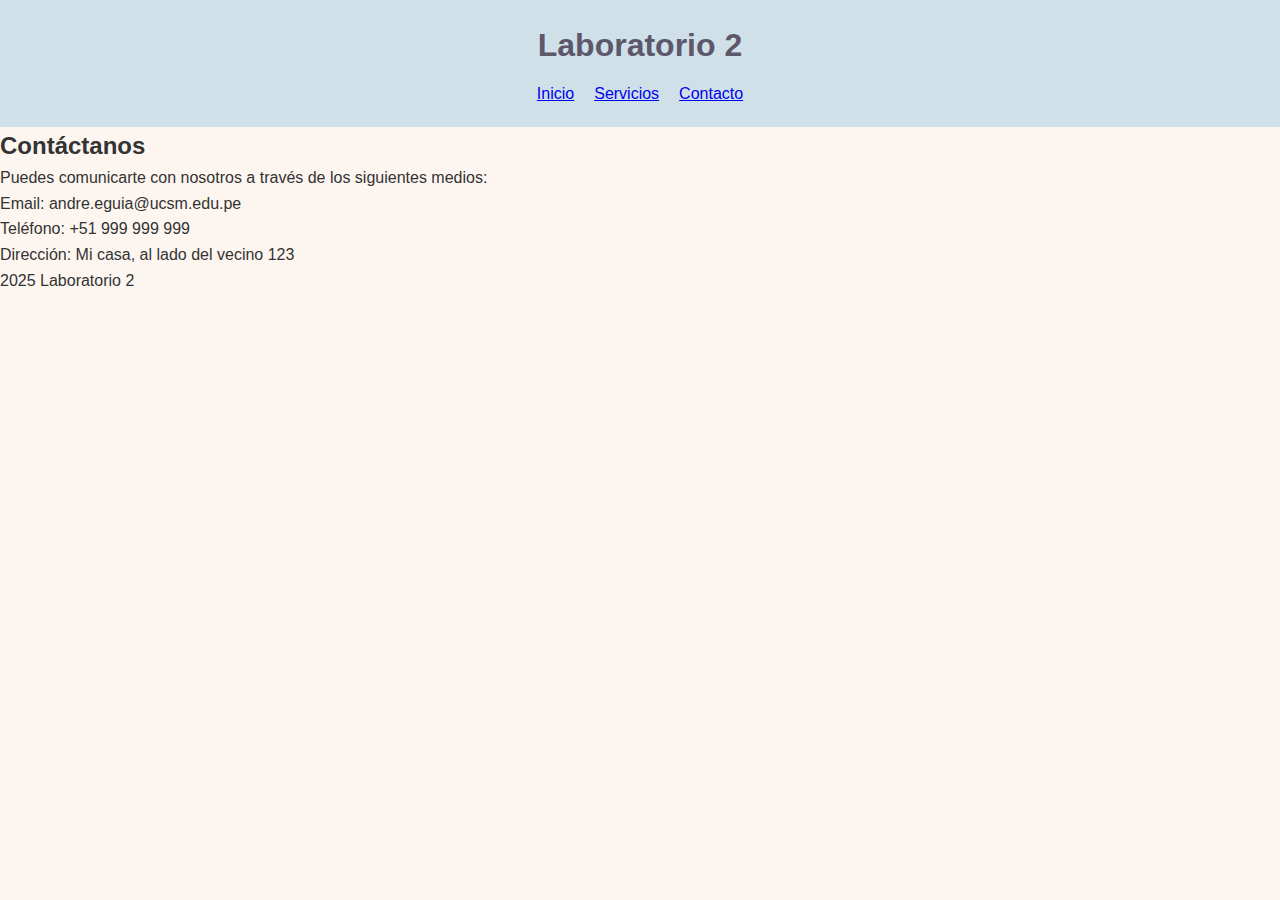
<file: contacto.html>
<!DOCTYPE html>
<html lang="es">
<head>
    <meta charset="UTF-8">
    <meta name="viewport" content="width=device-width, initial-scale=1.0">
    <link rel="stylesheet" href="estilos.css">
    <title>Contacto</title>
</head>
<body>
    <header>
        <h1>Laboratorio 2</h1>
        <nav>
            <ul>
                <li><a href="index.html">Inicio</a></li>
                <li><a href="servicios.html">Servicios</a></li>
                <li><a href="contacto.html">Contacto</a></li>
            </ul>
        </nav>
    </header>

    <main>
        <section>
            <h2>Contáctanos</h2>
            <p>Puedes comunicarte con nosotros a través de los siguientes medios:</p>
            <ul>
                <li>Email: andre.eguia@ucsm.edu.pe</li>
                <li>Teléfono: +51 999 999 999</li>
                <li>Dirección: Mi casa, al lado del vecino 123</li>
            </ul>
        </section>
    </main>

    <footer>
        <p>2025 Laboratorio 2</p>
    </footer>
</body>
</html>
</file>
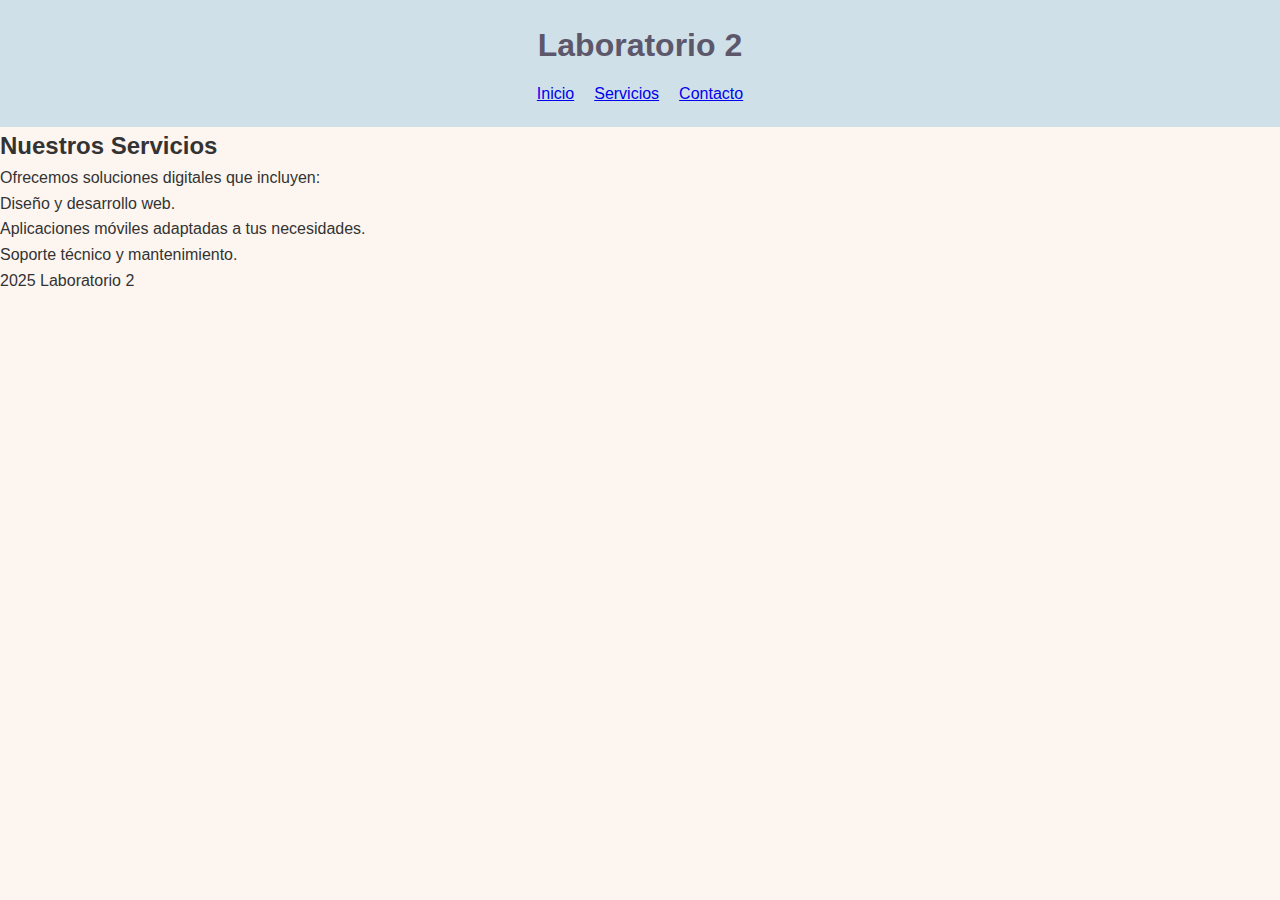
<file: servicios.html>
<!DOCTYPE html>
<html lang="es">
<head>
    <meta charset="UTF-8">
    <meta name="viewport" content="width=device-width, initial-scale=1.0">
    <link rel="stylesheet" href="estilos.css">
    <title>Servicios</title>
</head>
<body>
    <header>
        <h1>Laboratorio 2</h1>
        <nav>
            <ul>
                <li><a href="index.html">Inicio</a></li>
                <li><a href="servicios.html">Servicios</a></li>
                <li><a href="contacto.html">Contacto</a></li>
            </ul>
        </nav>
    </header>

    <main>
        <section>
            <h2>Nuestros Servicios</h2>
            <p>Ofrecemos soluciones digitales que incluyen:</p>
            <ul>
                <li>Diseño y desarrollo web.</li>
                <li>Aplicaciones móviles adaptadas a tus necesidades.</li>
                <li>Soporte técnico y mantenimiento.</li>
            </ul>
        </section>
    </main>

    <footer>
        <p>2025 Laboratorio 2</p>
    </footer>
</body>
</html>
</file>
<file: estilos.css>
* {
    margin: 0;
    padding: 0;
    box-sizing: border-box;
}

body {
    font-family: Arial, sans-serif;
    background-color: #fdf6f0; /* Fondo pastel claro */
    color: #333;
    line-height: 1.6;
}

header {
    background-color: #cfe0e8; /* Azul pastel */
    padding: 20px;
    text-align: center;
}


header h1 {
    font-size: 2rem;
    color: #5d576b; /* Gris violáceo pastel */
    margin-bottom: 10px;
}


nav ul {
    list-style: none;
    display: flex;
    justify-content: center;
    gap: 20px;
}
</file>
